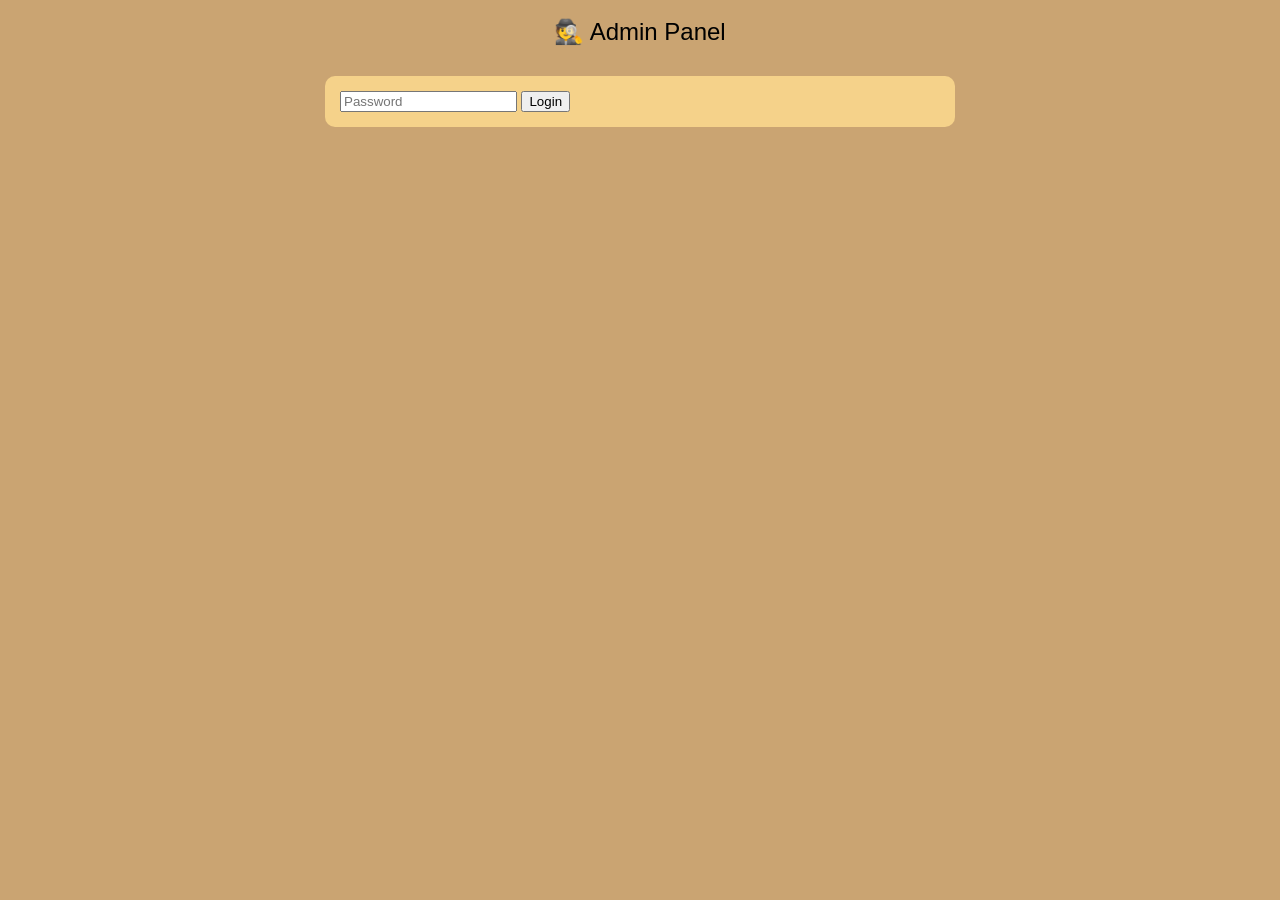
<file: static/admin.html>
<!DOCTYPE html>
<html>
<head>
    <meta charset="UTF-8">
    <title>🕵️ Admin - தமிழ் செய்தி</title>

    <link rel="stylesheet" href="/static/style.css">
    <link rel="icon" href="/static/logo.png">

    <script src="https://cdn.socket.io/4.0.1/socket.io.min.js"></script>
</head>

<body>

<div class="header">🕵️ Admin Panel</div>

<div id="login">
    <input id="adminPass" placeholder="Password">
    <button onclick="adminLogin()">Login</button>
</div>

<div id="chat-container" style="display:none;">
    <h3>🔐 Encrypted Messages</h3>
    <div id="chat"></div>
</div>

<script src="/static/admin.js"></script>

</body>
</html>
</file>
<file: static/style.css>
body {
    font-family: Arial;
    background: #caa472;
}

.header {
    text-align: center;
    font-size: 24px;
    padding: 10px;
}

#chat-container, #login {
    max-width: 600px;
    margin: 20px auto;
    padding: 15px;
    background: #f5d28a;
    border-radius: 10px;
}

.msg {
    background: #ffd27f;
    margin: 10px;
    padding: 10px;
    border-radius: 10px;
}

.msg.right {
    margin-left: auto;
    background: #ffe4a3;
}

.msg.hacker {
    background: black;
    color: #00ff00;
}

.input-box {
    display: flex;
}

.input-box input {
    flex: 1;
    padding: 10px;
}

.input-box button {
    padding: 10px;
}

/* ✅ LOGIN FOOTER */
.login-footer {
    margin-top: 20px;
    text-align: center;
    font-size: 14px;
    color: #3e2a14;
}
</file>
